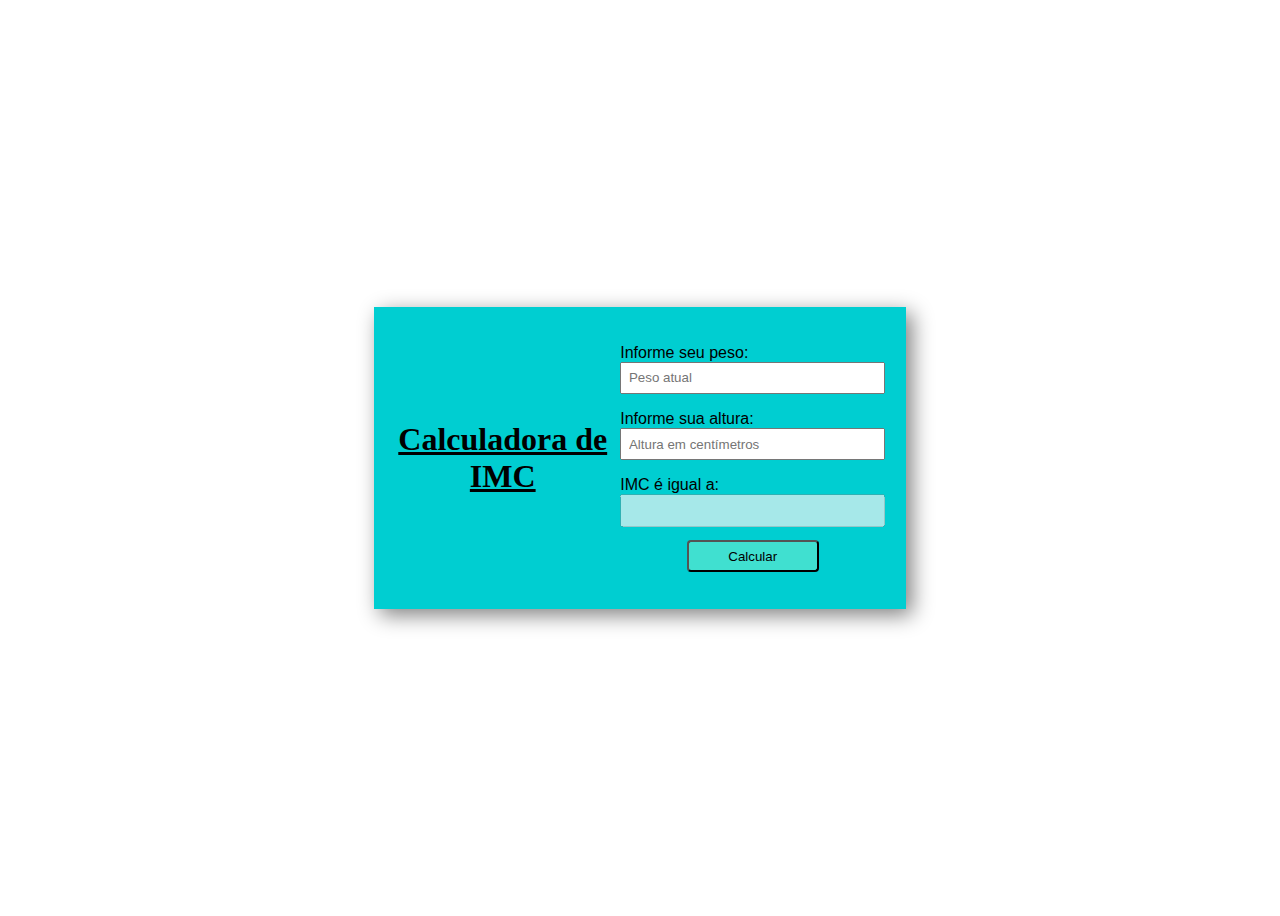
<file: calculadoraimc/index.html>
<html lang="en">

<head>
    <meta charset="UTF-8">
    <meta http-equiv="X-UA-Compatible" content="IE=edge">
    <meta name="viewport" content="width=device-width, initial-scale=1.0">
    <title>Caculadora de Massa Corporatal</title>
    <link rel="stylesheet" href="style.css">
   
</head>

<body>
    <main class="main">
        <section class="calc-imc">
            <h1>Calculadora de IMC</h1>
            <form class="form" id="form">
                <label for="kilos">
                    Informe seu peso: 
                    <input name="kilos" id="kilos" placeholder="Peso atual" type="number" />
                </label>
                <label for="altura">
                   Informe sua altura:
                    <input name="altura" id="altura" placeholder="Altura em centímetros" type="number" />
                </label>
                <label for="imc">
                    IMC é igual a: 
                    <input disabled="disabled" name="imc" id="imc" />
                </label>
                <button>Calcular</button>
            </form>
        </section>
    </main>
    <script src="js/funcoes.js"></script>
</body>

</html>
</file>
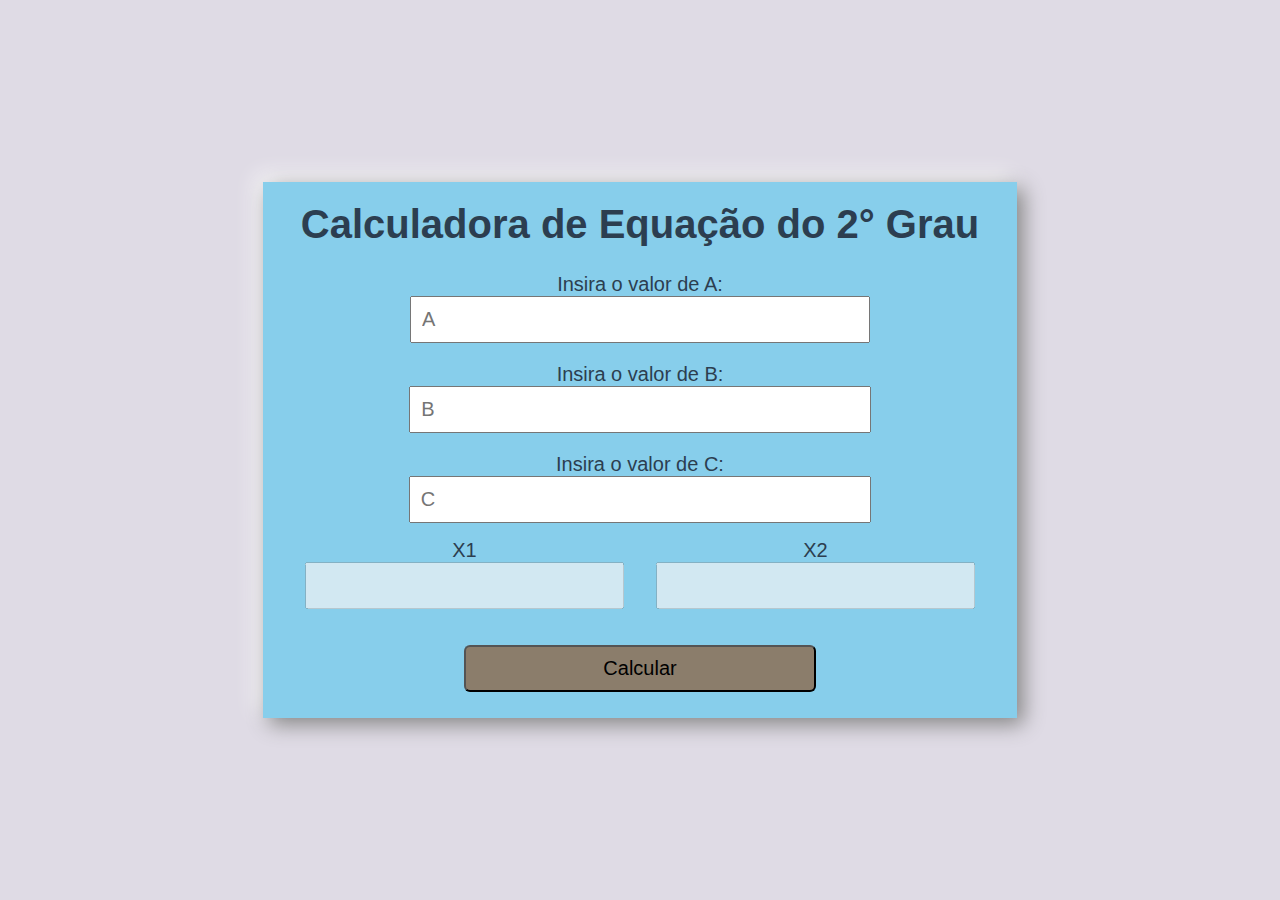
<file: Equacao2grau/index.html>
<html lang="en">

<head>
    <meta charset="UTF-8">
    <meta http-equiv="X-UA-Compatible" content="IE=edge">
    <meta name="viewport" content="width=device-width, initial-scale=1.0">
    <link rel="stylesheet" type="text/css" href="style.css" media="screen" />
    <title>Equação do 2° Grau</title>

</head>

<body>


    <main class="main">
        <section class="calcular-bhaskara">
            <h1>Calculadora de Equação do 2° Grau</h1>
            <form class="form" id="form">
                <label for="a">
                    Insira o valor de A:
                    <input name="a" id="a" placeholder="A" type="number" />
                </label>
                <label for="kilos">
                    Insira o valor de B:
                    <input name="b" id="b" placeholder="B" type="number" />
                </label>
                <label for="altura">
                    Insira o valor de C:
                    <input name="c" id="c" placeholder="C" type="number" />
                </label>
                <div class="result">
                    <label for="x1">
                        X1
                        <input disabled="disabled" name="x1" id="x1" />
                    </label>
                    <label for="x2">
                        X2
                        <input disabled="disabled" name="x2" id="x2" />
                    </label>
                </div>
                <button>Calcular</button>
            </form>
        </section>
    </main>
    <script src="js/funcoes.js"></script>
</body>

</html>
</file>
<file: calculadoraimc/style.css>
.main {
    display: flex;
    align-items: center;
    justify-content: center;
    min-height: 100vh;
  }
  
  .calc-imc {
    padding: 1em;
    box-shadow: 6px 6px 20px gray, -6px -6px 20px white;
    background-color: #00CED1;
  }
  
  @media (min-width: 500px) {
    .calc-imc {
      display: flex;
      align-items: center;
      justify-content: center;
      max-width: 500px;
      width: 100%;
      padding: 1em;
    }
  }
  
  .calc-imc h1 {
    text-align: center;
    font-size: 2em;
    text-decoration: underline;
  }
  
  .form {
    display: flex;
    justify-content: center;
    align-items: center;
    flex-direction: column;
    padding: 0.3em;
    font-family: Arial;
  }
  
  
  .form label,
  .form button {
    margin-top: 1em;
  }
  
  .form input,
  .form button {
    font-size: arial;
    font-family: arial;
    width: 100%;
    padding: 0.5em;
  }
  
  .form button {
    background-color: #40E0D0;
    cursor: pointer;
    border-radius: 0.3em;
    width: 50%;
  }
  
  .form button:hover {
    filter: opacity(0.8);
  }
  
  .form button:active {
    background-color: #FFEFFF;
    color: #000;
    filter: opacity(0.8);
  }
  
  
  .message {
    display: block;
    width: 100%;
    height: 50px;
    text-align: center;
    line-height: 50px;
    font-size: 1.2rem;
    font-style: italic;
    position: fixed;
    box-shadow: 0 0 4px #333;
  }
  
  .sucess {
    background-color: #2ecc71;
    color: #fff;
  }
  
  .warning {
    background-color: #e67e22;
    color: #fff;
  }
  
  .alert {
    background-color: #e74c3c;
    color: #fff;
  }
  
  .danger {
    background-color: #c0392b;
    color: #fff;
  }
</file>
<file: Equacao2grau/style.css>
h1 {
 text-align: center;
}

label
{
    text-align: center;
}
* {
  margin: 0;
  padding: 0;
  box-sizing: border-box;
}

body {
  font-family: "Acme", sans-serif;
  font-size: 20px;
  color: #2c3e50;
  background-color: #dfdbe5;
}

.main {
  display: flex;
  align-items: center;
  justify-content: center;
  min-height: 100vh;
}

.calcular-bhaskara {
  padding: 1em;
  box-shadow: 6px 6px 20px gray, -6px -6px 20px white;
  background-color: #87CEEB;
}

.form {
  display: flex;
  justify-content: center;
  align-items: center;
  flex-direction: column;
  padding: 0.3em;
}

.form label,
.form button {
  margin-top: 1em;
}

.form input,
.form button {
  font-size: inherit;
  font-family: inherit;
  width: 100%;
  padding: 0.5em;
}

.form button {
  background-color: #8B7D6B;
  cursor: pointer;
  border-radius: 0.3em;
  width: 50%;
}

.form button:hover {
  filter: opacity(0.8);
}

.form button:active {
  background-color: #8B7D6B;
  color: #000;
  filter: opacity(0.8);
}

.result {
  display: flex;
  justify-content: space-between;
}

.result label {
  margin: 1rem;
}

.alert {
  display: block;
  width: 100%;
  height: 50px;
  text-align: center;
  line-height: 50px;
  font-size: 1.2rem;
  font-style: italic;
  position: fixed;
  box-shadow: 0 0 4px #333;
  background-color: #ef5350;
  color: #fff;
}
</file>
